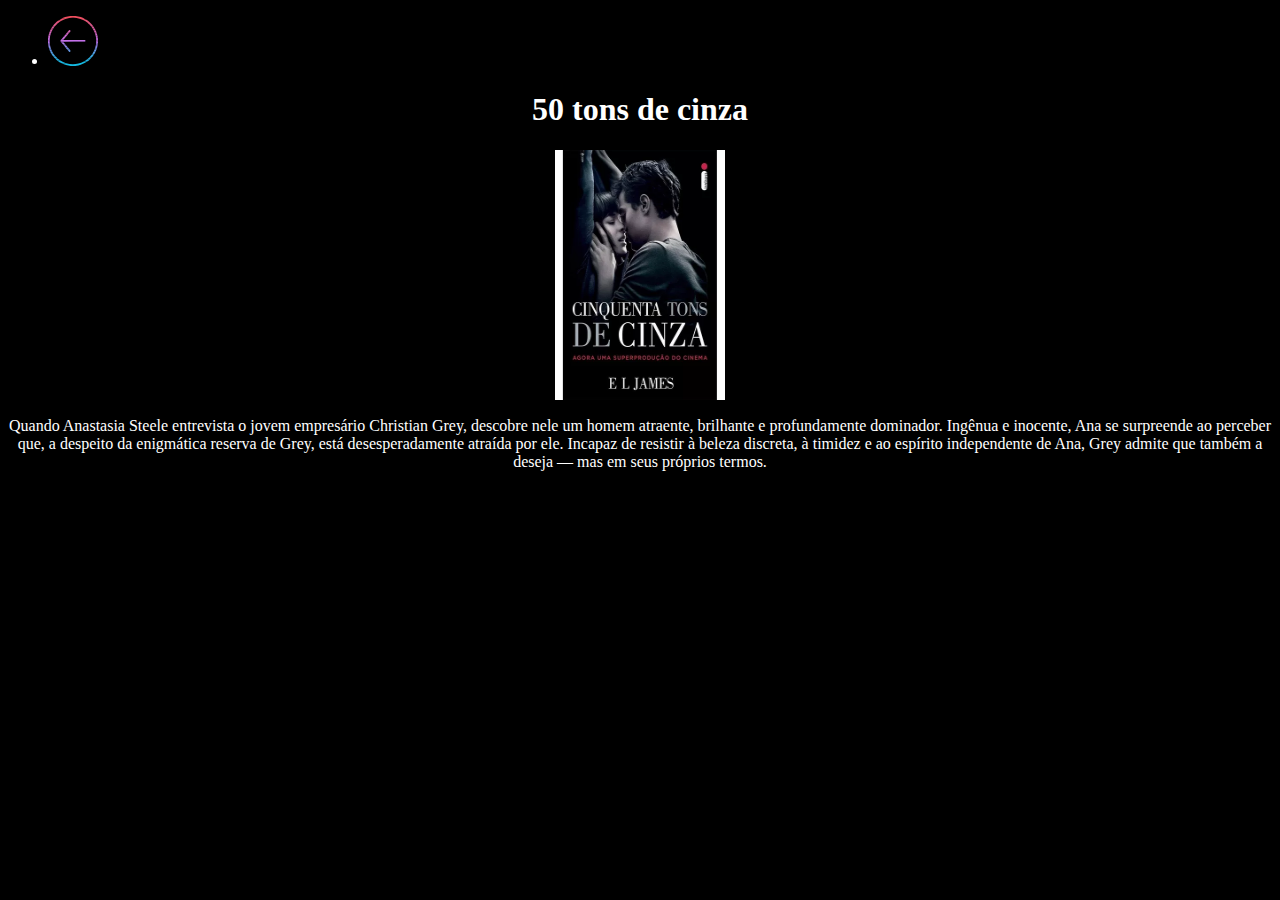
<file: 50 tons de cinza/index.html>
<!DOCTYPE html>
<html lang="en">
<head>
    <meta charset="UTF-8">
    <meta name="viewport" content="width=device-width, initial-scale=1.0">
    <title>Livraralha</title>
    <link rel="stylesheet" href="index.css"
</head>
<body>

    <nav>
        <ul>
            <li>
                <a><img src="./seta.svg"></img></a>
            </li>
        </ul>
    </nav>


    <header> 
        <div class="Centro">
        <h1>50 tons de cinza</h1>
        <img src="./50.png"></img>
        <div>
    </header>
    <div class="Lado">
        <main>
            Quando Anastasia Steele entrevista o jovem empresário Christian Grey, descobre nele um homem atraente, brilhante e profundamente dominador. Ingênua e inocente, Ana se surpreende ao perceber que, a despeito da enigmática reserva de Grey, está desesperadamente atraída por ele. Incapaz de resistir à beleza discreta, à timidez e ao espírito independente de Ana, Grey admite que também a deseja — mas em seus próprios termos.
        </main>
        <div>
        
</body>
</html>
</file>
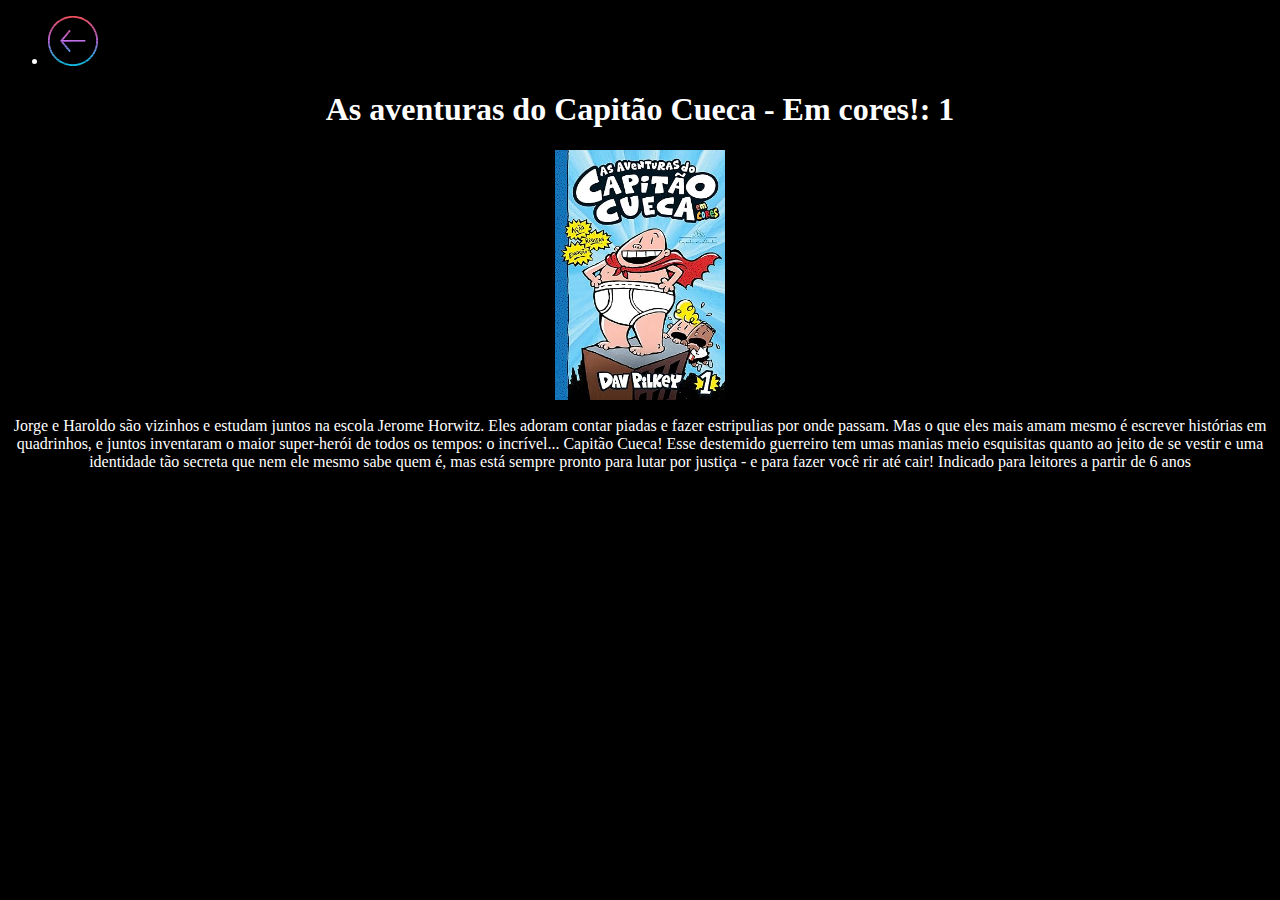
<file: As aventuras do Capitão Cueca/index.html>
<!DOCTYPE html>
<html lang="en">
<head>
    <meta charset="UTF-8">
    <meta name="viewport" content="width=device-width, initial-scale=1.0">
    <title>Livraralha</title>
    <link rel="stylesheet" href="index.css"
</head>
<body>

    <nav>
        <ul>
            <li>
                <a><img src="./seta.svg"></img></a>
            </li>
        </ul>
    </nav>


    <header> 
        <div class="Centro">
        <h1>As aventuras do Capitão Cueca - Em cores!: 1</h1>
        <img src="capitão cueca.png"></img>
        <div>
    </header>
    <div class="Lado">
        <main>
            Jorge e Haroldo são vizinhos e estudam juntos na escola Jerome Horwitz. Eles adoram contar piadas e fazer estripulias por onde passam. Mas o que eles mais amam mesmo é escrever histórias em quadrinhos, e juntos inventaram o maior super-herói de todos os tempos: o incrível... Capitão Cueca! Esse destemido guerreiro tem umas manias meio esquisitas quanto ao jeito de se vestir e uma identidade tão secreta que nem ele mesmo sabe quem é, mas está sempre pronto para lutar por justiça - e para fazer você rir até cair!
Indicado para leitores a partir de 6 anos
        </main>
        <div>
        
</body>
</html>
</file>
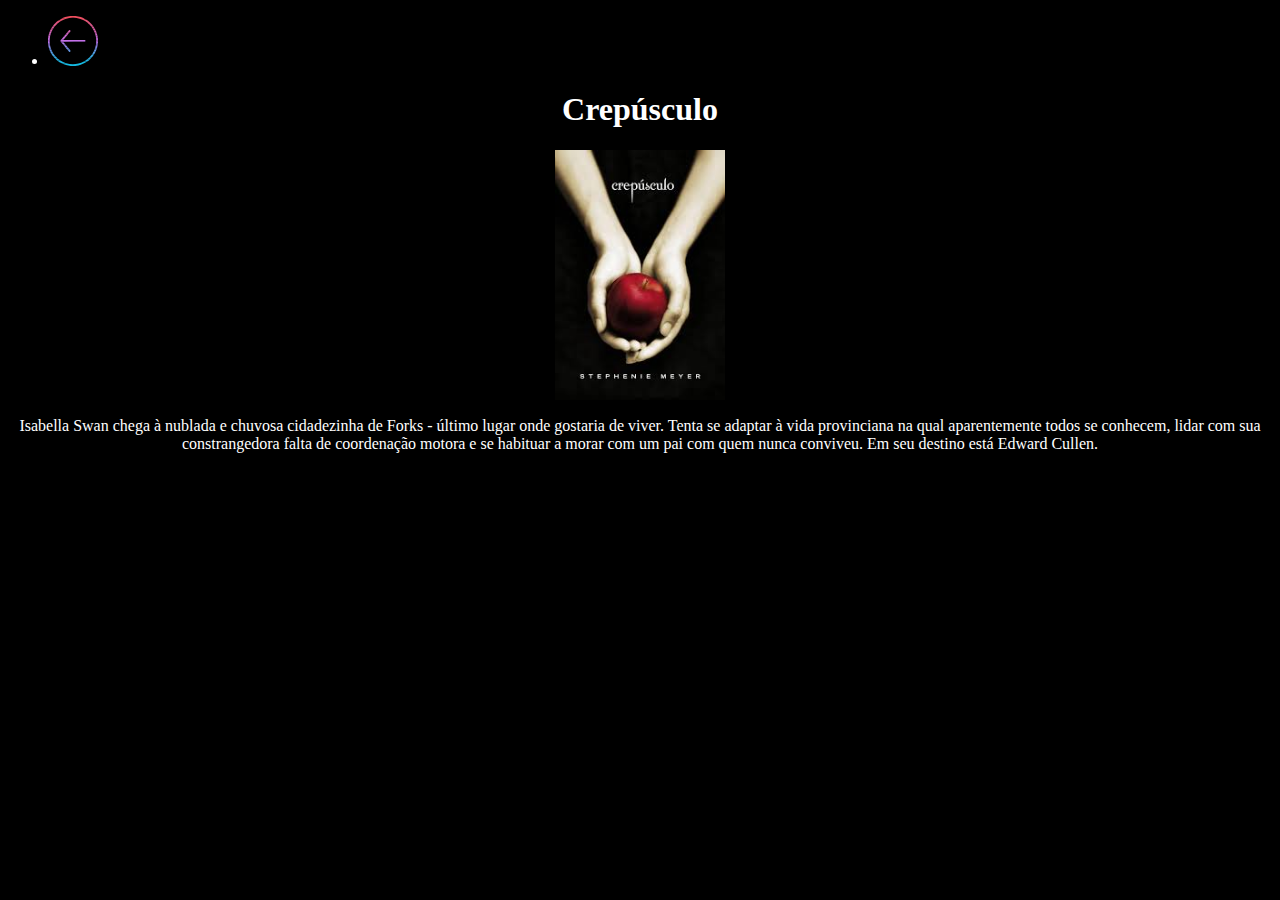
<file: Crepusculo/index.html>
<!DOCTYPE html>
<html lang="en">
<head>
    <meta charset="UTF-8">
    <meta name="viewport" content="width=device-width, initial-scale=1.0">
    <title>Livraralha</title>
    <link rel="stylesheet" href="index.css"
</head>
<body>

    <nav>
        <ul>
            <li>
                <a><img src="./seta.svg"></img></a>
            </li>
        </ul>
    </nav>


    <header> 
        <div class="Centro">
        <h1>Crepúsculo</h1>
        <img src="./crep.png"></img>
        <div>
    </header>
    <div class="Lado">
        <main>
            Isabella Swan chega à nublada e chuvosa cidadezinha de Forks - último lugar onde gostaria de viver. Tenta se adaptar à vida provinciana na qual aparentemente todos se conhecem, lidar com sua constrangedora falta de coordenação motora e se habituar a morar com um pai com quem nunca conviveu. Em seu destino está Edward Cullen.
        </main>
        <div>
        
</body>
</html>
</file>
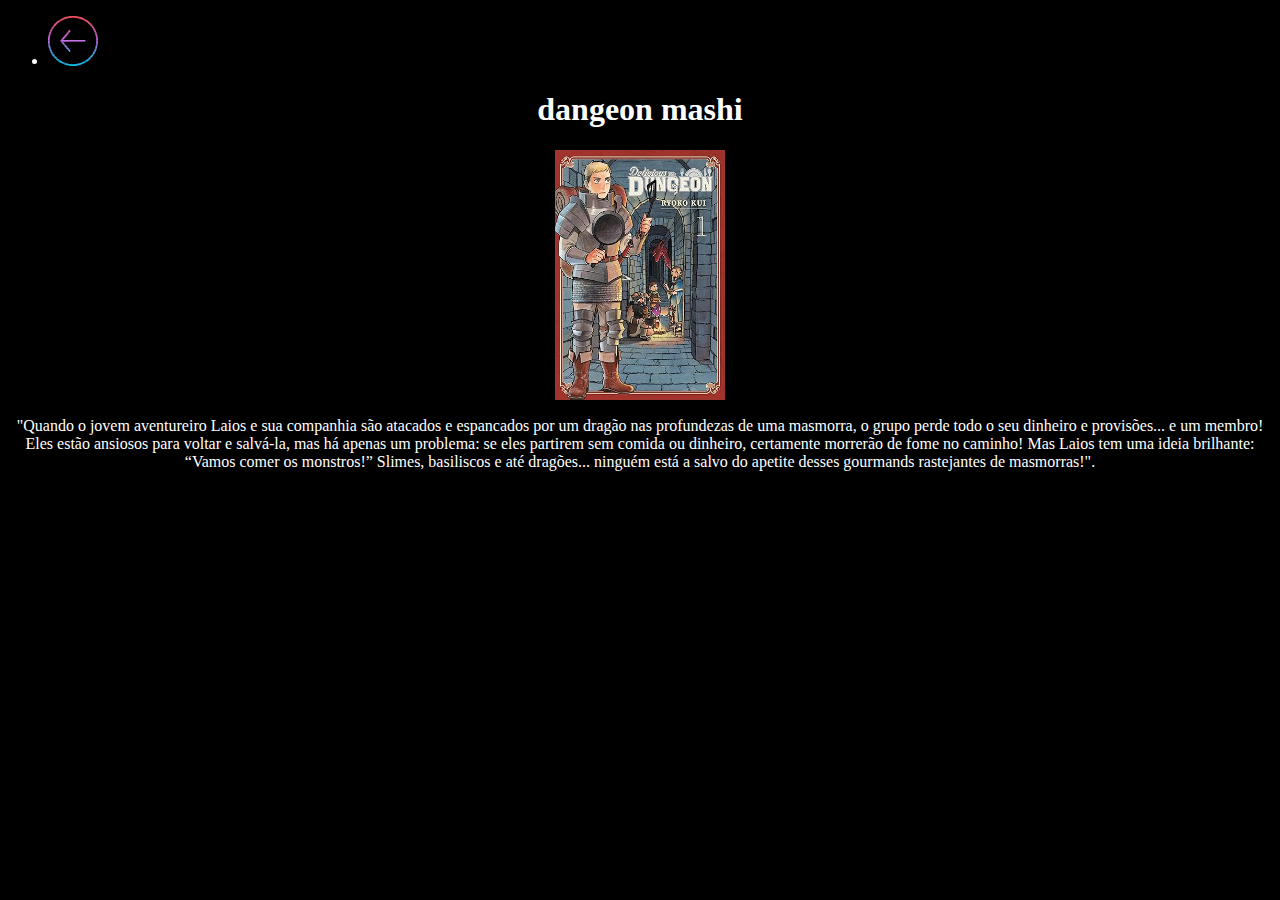
<file: dangeon mashi/index.html>
<!DOCTYPE html>
<html lang="en">
<head>
    <meta charset="UTF-8">
    <meta name="viewport" content="width=device-width, initial-scale=1.0">
    <title>Livraralha</title>
    <link rel="stylesheet" href="index.css"
</head>
<body>

    <nav>
        <ul>
            <li>
                <a><img src="./seta.svg"></img></a>
            </li>
        </ul>
    </nav>


    <header> 
        <div class="Centro">
        <h1>dangeon mashi</h1>
        <img src="dangeon mashi.png"></img>
        <div>
    </header>
    <div class="Lado">
        <main>
            "Quando o jovem aventureiro Laios e sua companhia são atacados e espancados por um dragão nas profundezas de uma masmorra, o grupo perde todo o seu dinheiro e provisões... e um membro! Eles estão ansiosos para voltar e salvá-la, mas há apenas um problema: se eles partirem sem comida ou dinheiro, certamente morrerão de fome no caminho! Mas Laios tem uma ideia brilhante: “Vamos comer os monstros!” Slimes, basiliscos e até dragões... ninguém está a salvo do apetite desses gourmands rastejantes de masmorras!".
        </main>
        <div>
        
</body>
</html>
</file>
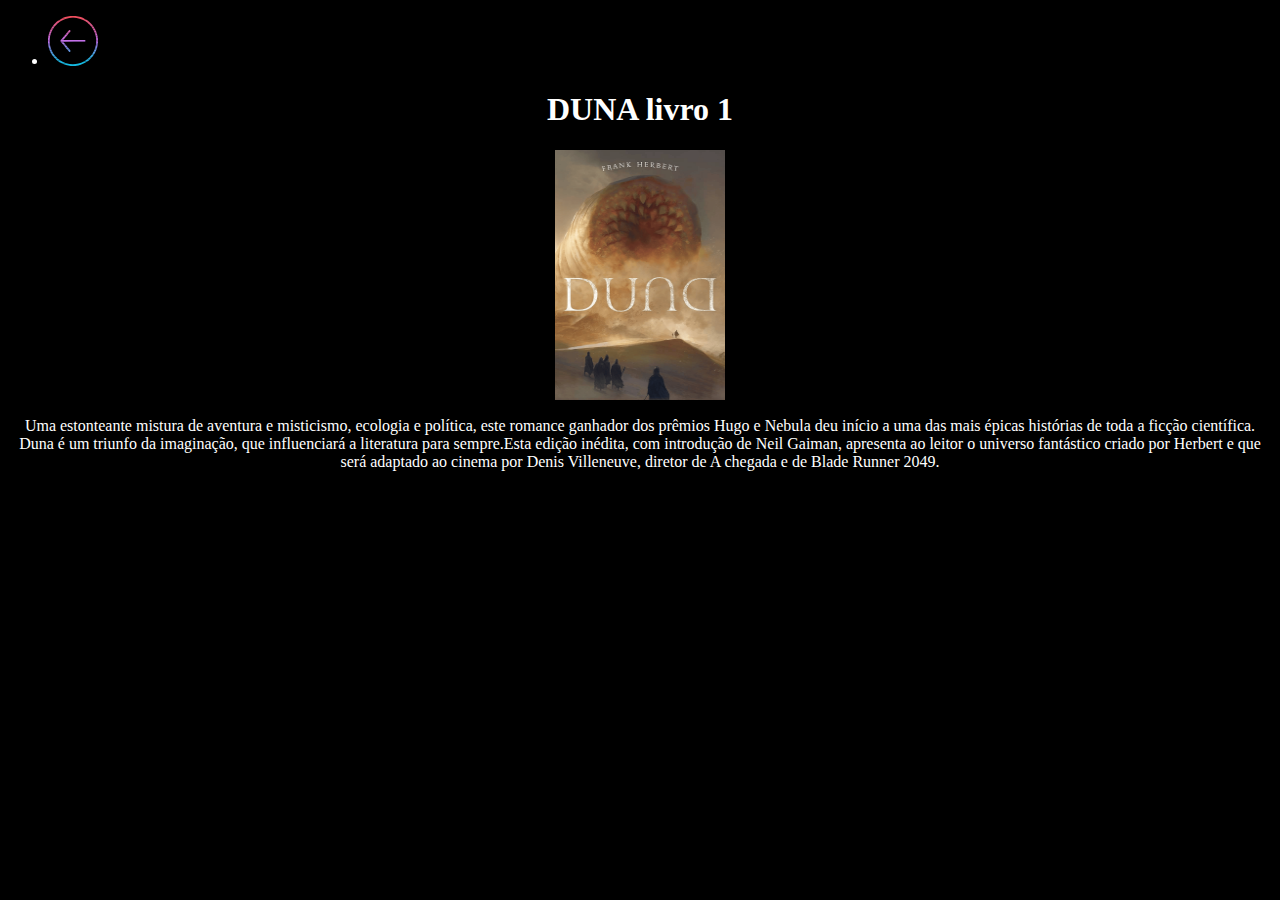
<file: duna/index.html>
<!DOCTYPE html>
<html lang="en">
<head>
    <meta charset="UTF-8">
    <meta name="viewport" content="width=device-width, initial-scale=1.0">
    <title>Livraralha</title>
    <link rel="stylesheet" href="index.css"
</head>
<body>

    <nav>
        <ul>
            <li>
                <a><img src="./seta.svg"></img></a>
            </li>
        </ul>
    </nav>


    <header> 
        <div class="Centro">
        <h1>DUNA livro 1</h1>
        <img src="./duna.png"></img>
        <div>
    </header>
    <div class="Lado">
        <main>
            Uma estonteante mistura de aventura e misticismo, ecologia e política, este romance ganhador dos prêmios Hugo e Nebula deu início a uma das mais épicas histórias de toda a ficção científica. Duna é um triunfo da imaginação, que influenciará a literatura para sempre.Esta edição inédita, com introdução de Neil Gaiman, apresenta ao leitor o universo fantástico criado por Herbert e que será adaptado ao cinema por Denis Villeneuve, diretor de A chegada e de Blade Runner 2049.
        </main>
        <div>
        
</body>
</html>
</file>
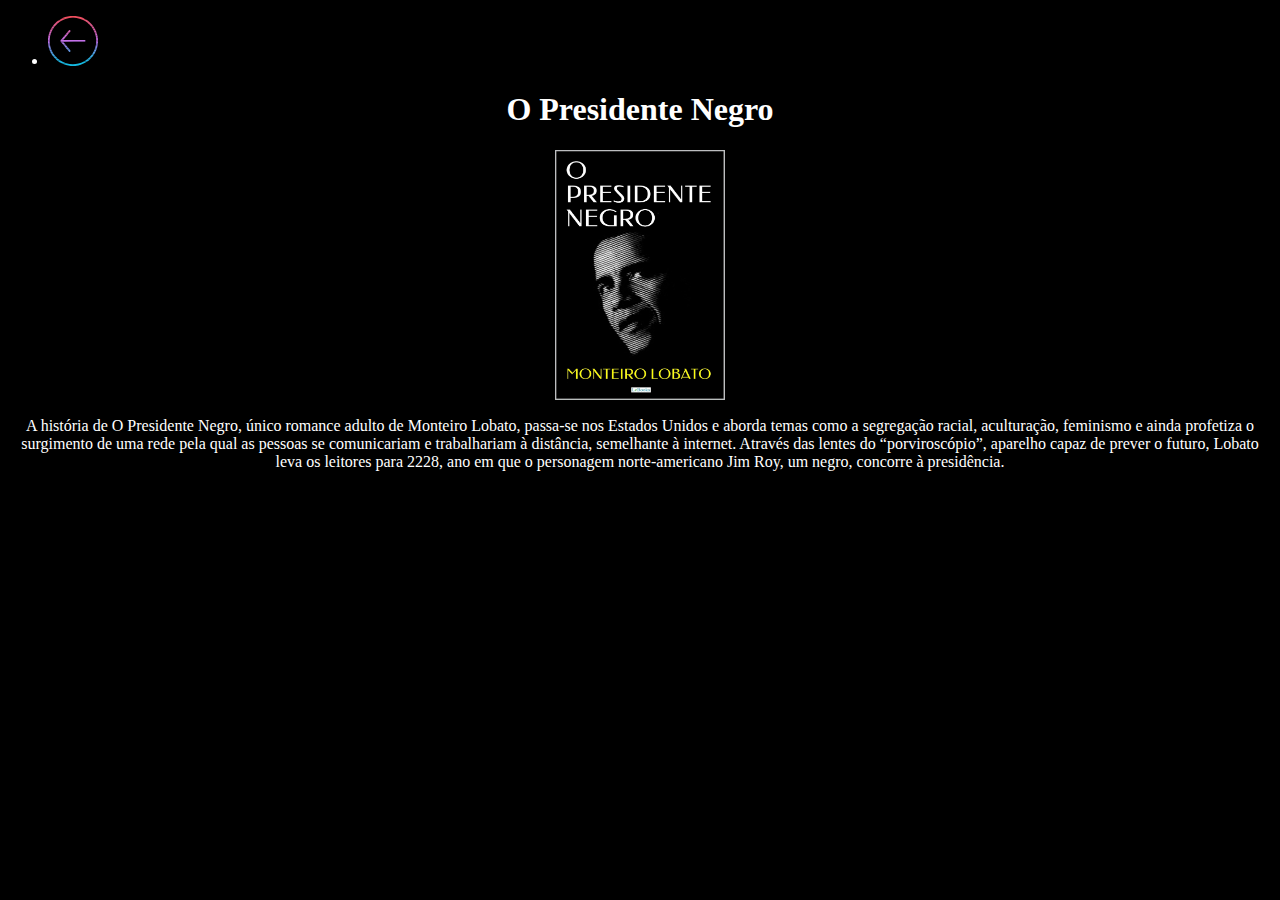
<file: presidente negro/index.html>
<!DOCTYPE html>
<html lang="en">
<head>
    <meta charset="UTF-8">
    <meta name="viewport" content="width=device-width, initial-scale=1.0">
    <title>Livraralha</title>
    <link rel="stylesheet" href="index.css"
</head>
<body>

    <nav>
        <ul>
            <li>
                <a><img src="./seta.svg"></img></a>
            </li>
        </ul>
    </nav>


    <header> 
        <div class="Centro">
        <h1>O Presidente Negro</h1>
        <img src="./presidente.png"></img>
        <div>
    </header>
    <div class="Lado">
        <main>
            A história de O Presidente Negro, único romance adulto de Monteiro Lobato, passa-se nos Estados Unidos e aborda temas como a segregação racial, aculturação, feminismo e ainda profetiza o surgimento de uma rede pela qual as pessoas se comunicariam e trabalhariam à distância, semelhante à internet. Através das lentes do “porviroscópio”, aparelho capaz de prever o futuro, Lobato leva os leitores para 2228, ano em que o personagem norte-americano Jim Roy, um negro, concorre à presidência.
        </main>
        <div>
        
</body>
</html>
</file>
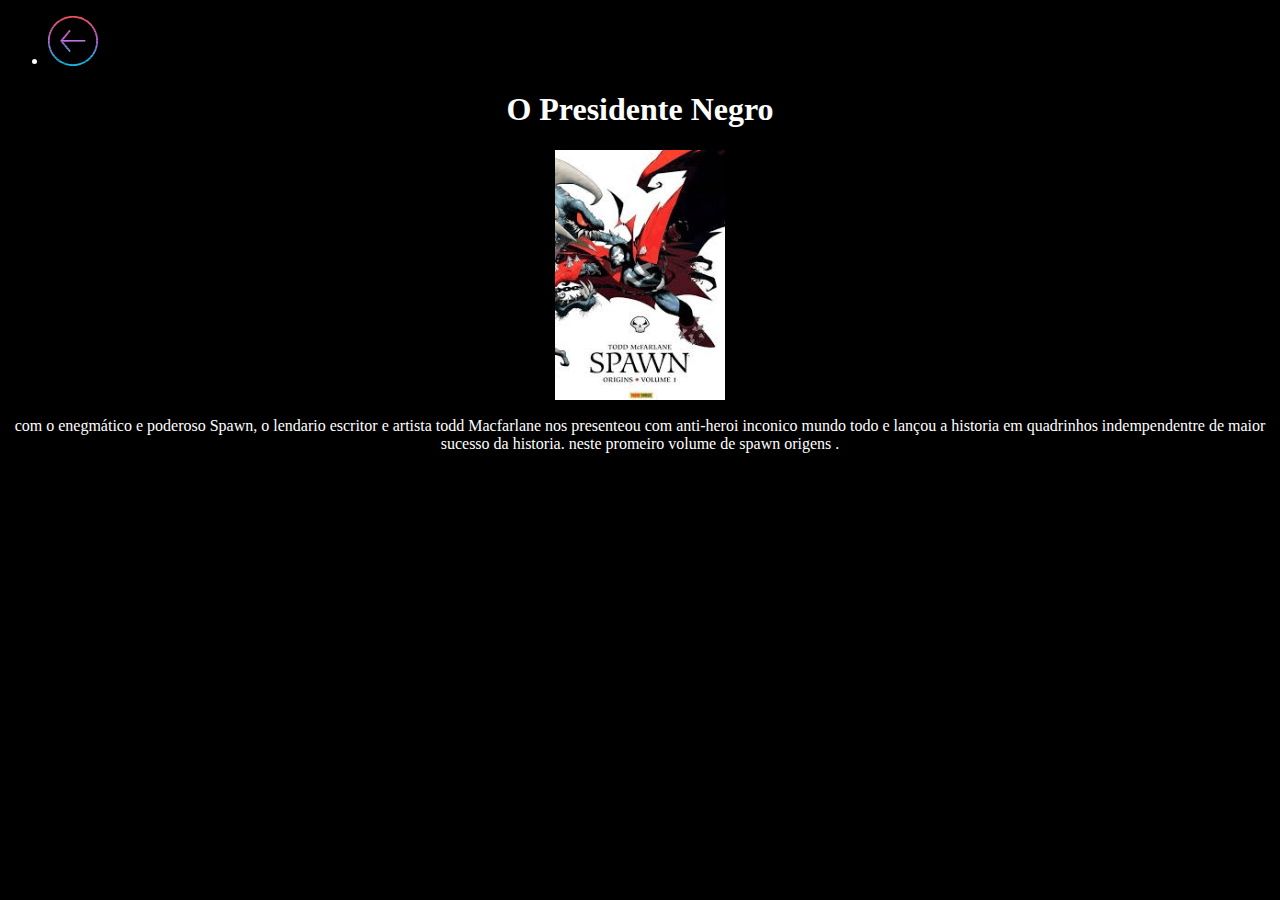
<file: Spawn Origens vol 1/index.html>
<!DOCTYPE html>
<html lang="en">
<head>
    <meta charset="UTF-8">
    <meta name="viewport" content="width=device-width, initial-scale=1.0">
    <title>Livraralha</title>
    <link rel="stylesheet" href="index.css"
</head>
<body>

    <nav>
        <ul>
            <li>
                <a><img src="./seta.svg"></img></a>
            </li>
        </ul>
    </nav>


    <header> 
        <div class="Centro">
        <h1>O Presidente Negro</h1>
        <img src="./spawn 1.png"></img>
        <div>
    </header>
    <div class="Lado">
        <main>
            com o enegmático e poderoso Spawn, o lendario escritor e artista todd Macfarlane nos presenteou com anti-heroi inconico mundo todo e lançou a historia em quadrinhos indempendentre de maior sucesso da historia. neste promeiro volume de spawn origens .
    </main>
        <div>
        
</body>
</html>
</file>
<file: 50 tons de cinza/index.css>
body {
    color: white;
    background-color: black;
}
header img {
    width: 170px;
    height: 250px;

}

.Centro{
    text-align: center;
    margin: 1%;
}
.Lado{
    text-align: center;
}

nav img{
    width: 50px;
    height: 50px;
}
</file>
<file: As aventuras do Capitão Cueca/index.css>
body {
    color: white;
    background-color: black;
}
header img {
    width: 170px;
    height: 250px;

}

.Centro{
    text-align: center;
    margin: 1%;
}
.Lado{
    text-align: center;
}

nav img{
    width: 50px;
    height: 50px;
}
</file>
<file: Crepusculo/index.css>
body {
    color: white;
    background-color: black;
}
header img {
    width: 170px;
    height: 250px;

}

.Centro{
    text-align: center;
    margin: 1%;
}
.Lado{
    text-align: center;
}

nav img{
    width: 50px;
    height: 50px;
}
</file>
<file: dangeon mashi/index.css>
body {
    color: white;
    background-color: black;
}
header img {
    width: 170px;
    height: 250px;

}

.Centro{
    text-align: center;
    margin: 1%;
}
.Lado{
    text-align: center;
}

nav img{
    width: 50px;
    height: 50px;
}
</file>
<file: duna/index.css>
body {
    color: white;
    background-color: black;
}
header img {
    width: 170px;
    height: 250px;

}

.Centro{
    text-align: center;
    margin: 1%;
}
.Lado{
    text-align: center;
}

nav img{
    width: 50px;
    height: 50px;
}
</file>
<file: presidente negro/index.css>
body {
    color: white;
    background-color: black;
}
header img {
    width: 170px;
    height: 250px;

}

.Centro{
    text-align: center;
    margin: 1%;
}
.Lado{
    text-align: center;
}

nav img{
    width: 50px;
    height: 50px;
}
</file>
<file: Spawn Origens vol 1/index.css>
body {
    color: white;
    background-color: black;
}
header img {
    width: 170px;
    height: 250px;

}

.Centro{
    text-align: center;
    margin: 1%;
}
.Lado{
    text-align: center;
}

nav img{
    width: 50px;
    height: 50px;
}
</file>
